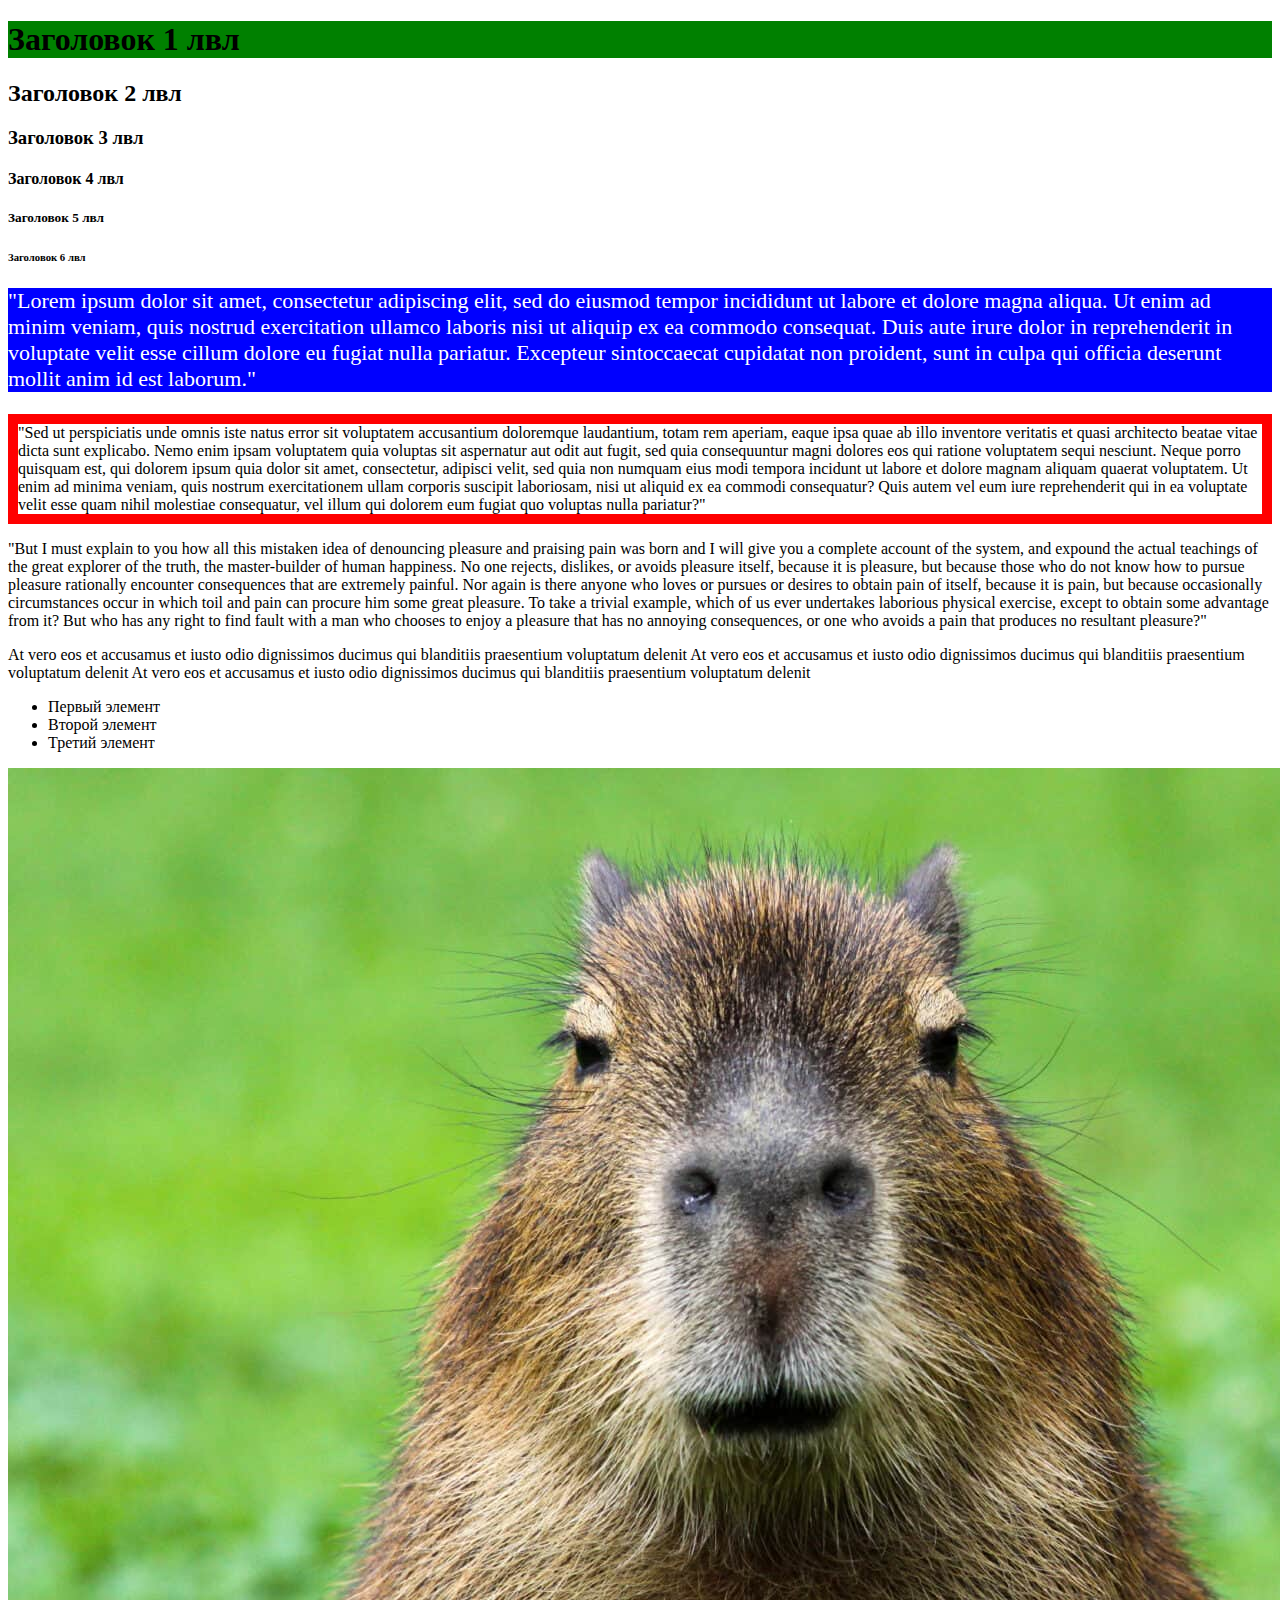
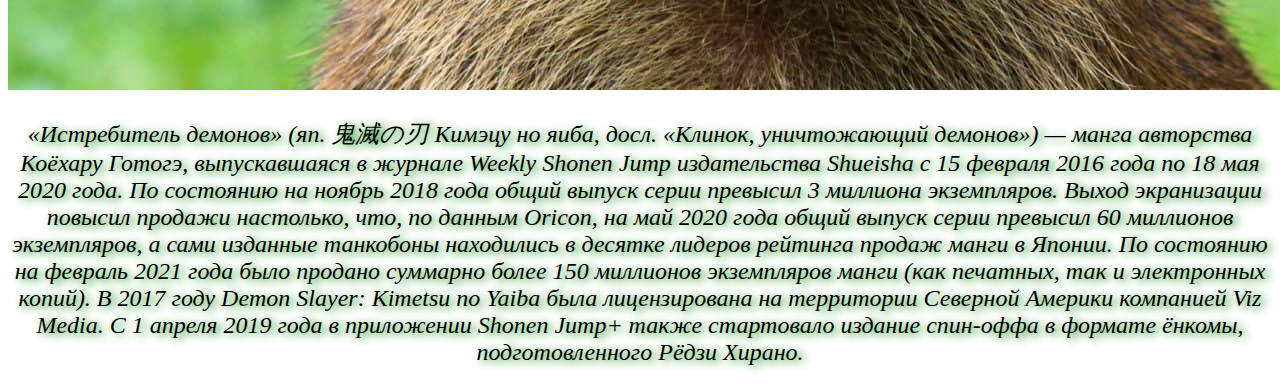
<file: lesson_2/index.html>
<!DOCTYPE html>
<html lang="en">
<head>
    <meta charset="UTF-8">
    <meta name="viewport" content="width=device-width, initial-scale=1.0">
    <link rel="stylesheet" href="style.css">
    <title>Мой первый сайт</title>
</head>
<body>
    <h1>Заголовок 1 лвл</h1>
    <h2>Заголовок 2 лвл</h2>
    <h3>Заголовок 3 лвл</h3>
    <h4>Заголовок 4 лвл</h4>
    <h5>Заголовок 5 лвл</h5>
    <h6>Заголовок 6 лвл</h6>
    <p class="paragraph_1">"Lorem ipsum dolor sit amet, consectetur adipiscing elit, sed do eiusmod tempor incididunt ut labore et dolore magna 
        aliqua. Ut enim ad minim veniam, quis nostrud exercitation ullamco laboris nisi ut aliquip ex ea commodo consequat. 
        Duis aute irure dolor in reprehenderit in voluptate velit esse cillum dolore eu fugiat nulla pariatur. 
        Excepteur sintoccaecat cupidatat non proident, sunt in culpa qui officia deserunt mollit anim id est laborum."
    </p>
    <p class="paragraph_2">"Sed ut perspiciatis unde omnis iste natus error sit voluptatem accusantium doloremque laudantium, totam rem aperiam, 
        eaque ipsa quae ab illo inventore veritatis et quasi architecto beatae vitae dicta sunt explicabo. 
        Nemo enim ipsam voluptatem quia voluptas sit aspernatur aut odit aut fugit, sed quia consequuntur magni dolores eos 
        qui ratione voluptatem sequi nesciunt. Neque porro quisquam est, qui dolorem ipsum quia dolor sit amet, consectetur,
         adipisci velit, sed quia non numquam eius modi tempora incidunt ut labore et dolore magnam aliquam quaerat voluptatem. 
         Ut enim ad minima veniam, quis nostrum exercitationem ullam corporis suscipit laboriosam, nisi ut aliquid ex ea 
         commodi consequatur? Quis autem vel eum iure reprehenderit qui in ea voluptate velit esse quam nihil molestiae 
         consequatur, vel illum qui dolorem eum fugiat quo voluptas nulla pariatur?"
    </p>
    <p class="paragraph_3">"But I must explain to you how all this mistaken idea of denouncing pleasure and praising pain was born and I will 
        give you a complete account of the system, and expound the actual teachings of the great explorer of the truth, the
         master-builder of human happiness. No one rejects, dislikes, or avoids pleasure itself, because it is pleasure, 
         but because those who do not know how to pursue pleasure rationally encounter consequences that are extremely 
         painful. Nor again is there anyone who loves or pursues or desires to obtain pain of itself, because it is pain, 
         but because occasionally circumstances occur in which toil and pain can procure him some great pleasure. To take 
         a trivial example, which of us ever undertakes laborious physical exercise, except to obtain some advantage from it?
          But who has any right to find fault with a man who chooses to enjoy a pleasure that has no annoying consequences, 
          or one who avoids a pain that produces no resultant pleasure?"
    </p>
    
    <div>
        <span>At vero eos et accusamus et iusto odio dignissimos ducimus qui blanditiis praesentium voluptatum delenit</span>
        <span>At vero eos et accusamus et iusto odio dignissimos ducimus qui blanditiis praesentium voluptatum delenit</span>
        <span>At vero eos et accusamus et iusto odio dignissimos ducimus qui blanditiis praesentium voluptatum delenit</span>
    </div>
    <ul>
        <li>Первый элемент</li>
        <li>Второй элемент</li>
        <li>Третий элемент</li>
    </ul>
    <img src="capibara.jpg">
    <p class="paragraph_4"> «Истребитель демонов» (яп. 鬼滅の刃 Кимэцу но яиба, досл. «Клинок, уничтожающий демонов») — манга
        авторства Коёхару Готогэ, выпускавшаяся в журнале Weekly Shonen Jump издательства Shueisha с 15 февраля 2016 года 
        по 18 мая 2020 года. По состоянию на ноябрь 2018 года общий выпуск серии превысил 3 миллиона экземпляров. Выход 
        экранизации повысил продажи настолько, что, по данным Oricon, на май 2020 года общий выпуск серии превысил 60 
        миллионов экземпляров, а сами изданные танкобоны находились в десятке лидеров рейтинга продаж манги в Японии. 
        По состоянию на февраль 2021 года было продано суммарно более 150 миллионов экземпляров манги (как печатных, так и 
        электронных копий). В 2017 году Demon Slayer: Kimetsu no Yaiba была лицензирована на территории Северной Америки 
        компанией Viz Media. C 1 апреля 2019 года в приложении Shonen Jump+ также стартовало издание спин-оффа в формате 
        ёнкомы, подготовленного Рёдзи Хирано.

   </p>
</body>
</html>
</file>
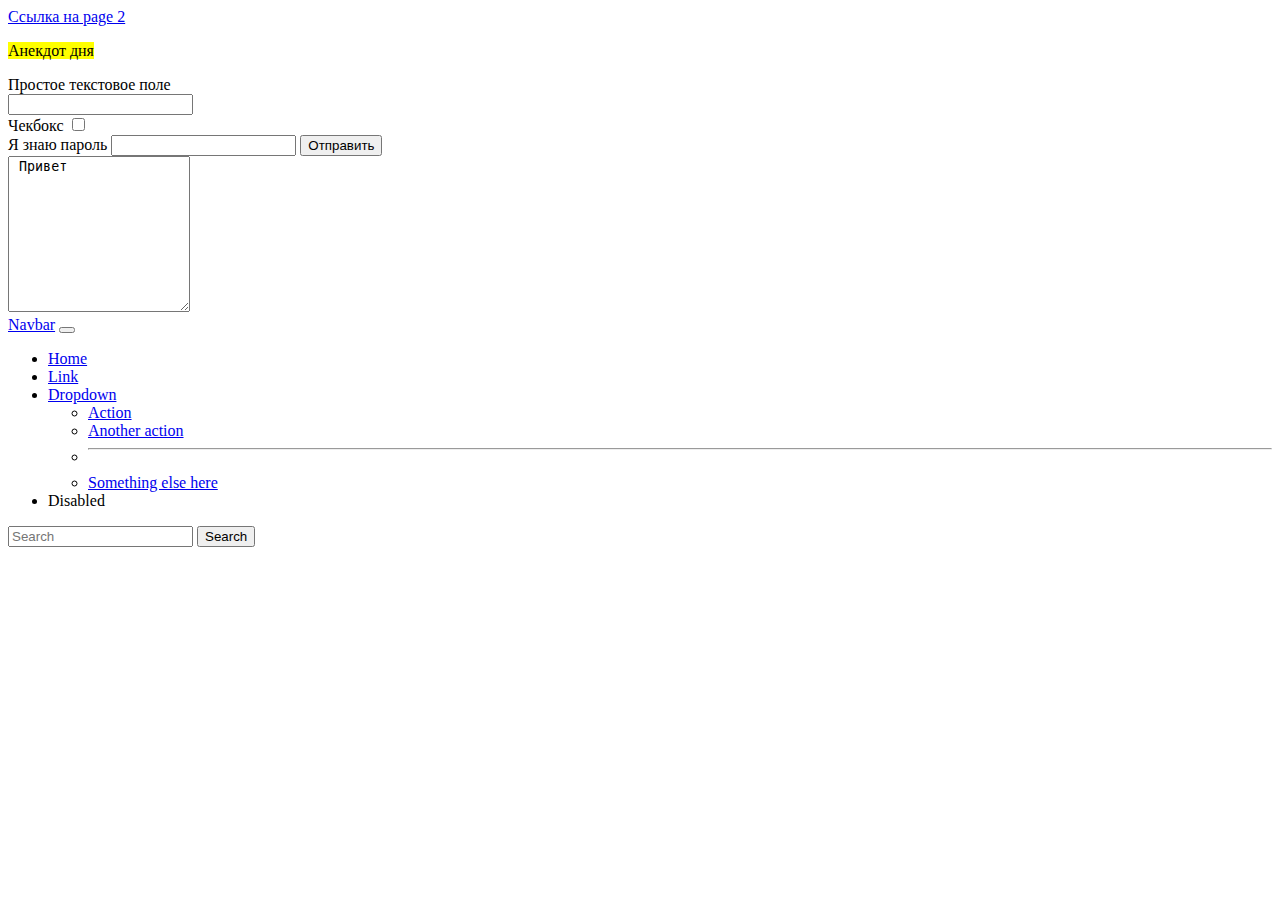
<file: lesson_3/page1.html>
<!DOCTYPE html>
<html lang="en">
<head>
    <meta charset="UTF-8">
    <meta name="viewport" content="width=device-width, initial-scale=1">
    <title>Page 1</title>
    <link href="https://cdn.jsdelivr.net/npm/bootstrap@5.3.0/dist/css/bootstrap.min.css" rel="stylesheet" 
    integrity="sha384-9ndCyUaIbzAi2FUVXJi0CjmCapSmO7SnpJef0486qhLnuZ2cdeRhO02iuK6FUUVM" crossorigin="anonymous">

</head>
<body>
    <a class="link-opacity-25" href="page2.html" target="_blank">Ссылка на page 2</a>
    <p class="lead">
        <mark>Анекдот дня</mark>
      </p>
    <form action="">
        <label for="field1">Простое текстовое поле</label>
        <br>
        <input class="form-control form-control-lg" id="field1" type="text">
        <br>
        <label for="field2">Чекбокс</label>
        <input class="form-check-input" id="field2" type="checkbox">
        <br>
        <label for="field3">Я знаю пароль</label>
        <input class="form-control form-control-sm" id="field3" type="password">

        <input class="btn btn-info" type="button" value="Отправить">
    </form>
    <textarea rows="10" cols="20"> Привет </textarea>
    <nav class="navbar navbar-expand-lg bg-body-tertiary">
        <div class="container-fluid">
          <a class="navbar-brand" href="#">Navbar</a>
          <button class="navbar-toggler" type="button" data-bs-toggle="collapse" data-bs-target="#navbarSupportedContent" aria-controls="navbarSupportedContent" aria-expanded="false" aria-label="Toggle navigation">
            <span class="navbar-toggler-icon"></span>
          </button>
          <div class="collapse navbar-collapse" id="navbarSupportedContent">
            <ul class="navbar-nav me-auto mb-2 mb-lg-0">
              <li class="nav-item">
                <a class="nav-link active" aria-current="page" href="#">Home</a>
              </li>
              <li class="nav-item">
                <a class="nav-link" href="#">Link</a>
              </li>
              <li class="nav-item dropdown">
                <a class="nav-link dropdown-toggle" href="#" role="button" data-bs-toggle="dropdown" aria-expanded="false">
                  Dropdown
                </a>
                <ul class="dropdown-menu">
                  <li><a class="dropdown-item" href="#">Action</a></li>
                  <li><a class="dropdown-item" href="#">Another action</a></li>
                  <li><hr class="dropdown-divider"></li>
                  <li><a class="dropdown-item" href="#">Something else here</a></li>
                </ul>
              </li>
              <li class="nav-item">
                <a class="nav-link disabled">Disabled</a>
              </li>
            </ul>
            <form class="d-flex" role="search">
              <input class="form-control me-2" type="search" placeholder="Search" aria-label="Search">
              <button class="btn btn-outline-success" type="submit">Search</button>
            </form>
          </div>
        </div>
      </nav>
</body>
</html>
</file>
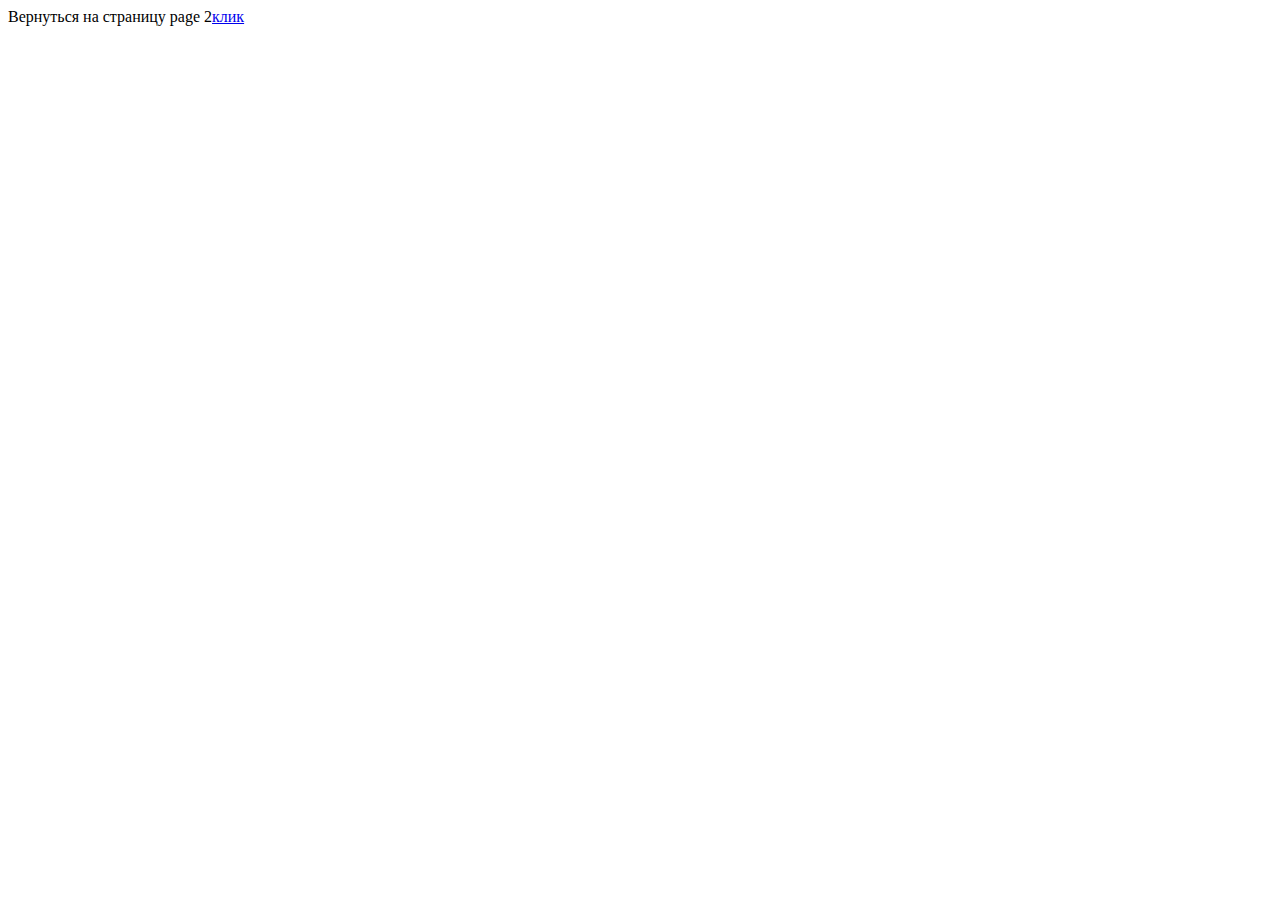
<file: lesson_3/page2.html>
<!DOCTYPE html>
<html lang="en">
<head>
    <meta charset="UTF-8">
    <meta name="viewport" content="width=device-width, initial-scale=1.0">
    <title>Page_2</title>
</head>
<body>
    Вернуться на страницу page 2<a href="page1.html">клик</a>
</body>
</html>
</file>
<file: lesson_2/style.css>
h1 {
    background: green;
}

.paragraph_1 {
    background: blue;
    font-size: 22px;
    color: white;
}

.paragraph_2 {
    border: 10px solid red;
}

.paragraph_4 {
    font-style: italic;
    font-size: 24px;
    text-shadow: green 4px 2px 10px;
    text-align: center;
}
</file>
